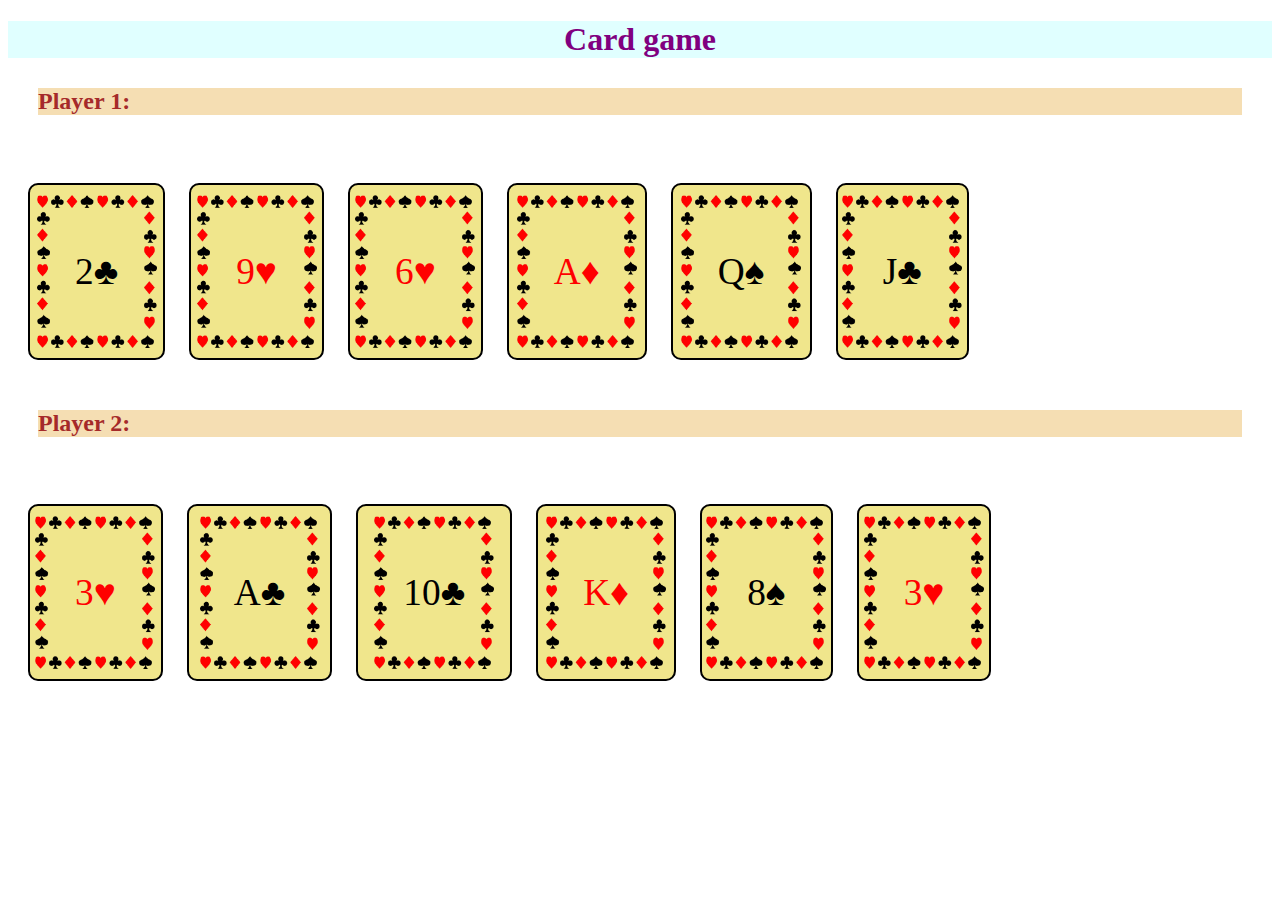
<file: 02 Card game/index.html>
<!DOCTYPE html>
<html lang="en">
<head>
    <meta charset="UTF-8">
    <title>Card game</title>
    <link rel="stylesheet" href="style.css">
</head>
<body>

<h1>Card game</h1>

<section class="player">

    <h2>Player 1:</h2>

    <p class="black_card">2&clubs;</p>
    <p class="red_card">9&hearts;</p>
    <p class="red_card">6&hearts;</p>
    <p class="red_card">A&diams;</p>
    <p class="black_card">Q&spades;</p>
    <p class="black_card">J&clubs;</p>

</section>

<section class="player">
    
    <h2>Player 2:</h2>

    <p class="red_card">3&hearts;</p>
    <p class="black_card">A&clubs;</p>
    <p class="black_card">10&clubs;</p>
    <p class="red_card">K&diams;</p>
    <p class="black_card">8&spades;</p>
    <p class="red_card">3&hearts;</p>

</section>

</body>
</html>
</file>
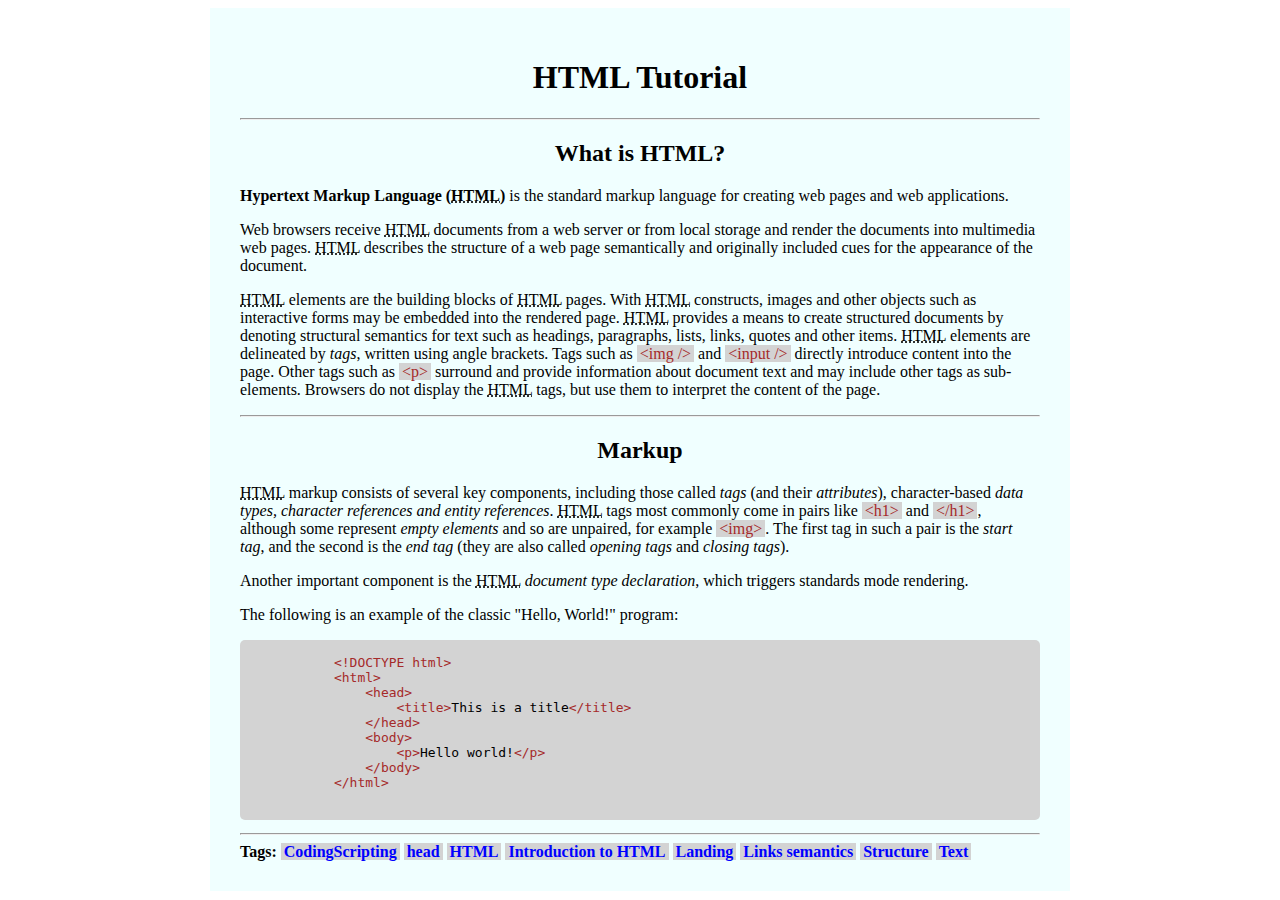
<file: 03 HTML Tutorial/index.html>
<!DOCTYPE html>
<html lang="en">
<head>
    <meta charset="UTF-8">
    <title>Title</title>
    <link rel="stylesheet" href="style.css">
</head>
<body>
    <section class="window_view">
        <h1>HTML Tutorial</h1>
        <hr>
        <h2>What is HTML?</h2>

        <p>
            <strong>Hypertext Markup Language (<abbr title="Hypertext Markup Language">HTML</abbr>)</strong> is the standard
            markup language for creating web pages and web applications.
        </p>

        <p>
            Web browsers receive <abbr title="Hypertext Markup Language">HTML</abbr> documents from a web server or from local
            storage and render the documents into multimedia
            web pages.
            <abbr title="Hypertext Markup Language">HTML</abbr> describes the structure of a web page semantically and
            originally included cues for the appearance
            of the document.
        </p>

        <p>
            <abbr title="Hypertext Markup Language">HTML</abbr> elements are the building blocks of <abbr
                title="Hypertext Markup Language">HTML</abbr> pages.
            With <abbr title="Hypertext Markup Language">HTML</abbr> constructs, images and other objects such as interactive
            forms may be embedded into the rendered page.
            <abbr title="Hypertext Markup Language">HTML</abbr> provides a means to create structured documents by denoting
            structural semantics for text such as headings, paragraphs, lists, links, quotes and other items.
            <abbr title="Hypertext Markup Language">HTML</abbr> elements are delineated by <em>tags</em>, written using angle
            brackets.
            Tags such as <span class="html_code">&lt;img /&gt;</span> and <span class="html_code">&lt;input /&gt;</span>
            directly introduce content into the page.
            Other tags such as <span class="html_code">&lt;p&gt;</span> surround and provide information about document text and
            may include other tags as sub-elements.
            Browsers do not display the <abbr title="Hypertext Markup Language">HTML</abbr> tags, but use them to interpret the
            content of the page.
        </p>

        <hr>
        <h2>Markup</h2>

        <p>
            <abbr title="Hypertext Markup Language">HTML</abbr> markup consists of several key components, including those
            called
            <em>tags</em> (and their <em>attributes</em>), character-based
            <em>data types, character references and entity references</em>.
            <abbr title="Hypertext Markup Language">HTML</abbr> tags most commonly come in pairs like <span class="html_code">&lt;h1&gt;</span>
            and <span class="html_code">&lt;/h1&gt;</span>, although some represent
            <em>empty elements</em> and so are unpaired, for example
            <span class="html_code">&lt;img&gt;</span>.
            The first tag in such a pair is the <em>start tag</em>, and the second is the <em>end tag</em> (they are also called
            <em>opening tags</em> and <em>closing tags</em>).
        </p>

        <p>
            Another important component is the <abbr title="Hypertext Markup Language">HTML</abbr> <em>document type
            declaration</em>, which triggers standards mode rendering.
        </p>

        <p>
            The following is an example of the classic "Hello, World!" program:
        </p>

        <pre class="code_preview">
            <code>
            <span class="html_code">&lt;!DOCTYPE html&gt;</span>
            <span class="html_code">&lt;html&gt;</span>
                <span class="html_code">&lt;head&gt;</span>
                    <span class="html_code">&lt;title&gt;</span>This is a title<span class="html_code">&lt;/title&gt;</span>
                <span class="html_code">&lt;/head&gt;</span>
                <span class="html_code">&lt;body&gt;</span>
                    <span class="html_code">&lt;p&gt;</span>Hello world!<span class="html_code">&lt;/p&gt;</span>
                <span class="html_code">&lt;/body&gt;</span>
            <span class="html_code">&lt;/html&gt;</span>
            </code>
        </pre>

        <hr>
        <strong>Tags:</strong> <span class="tags">CodingScripting</span> <span class="tags">head</span> <span
                class="tags">HTML</span> <span class="tags">Introduction to HTML</span> <span class="tags">Landing</span>
        <span class="tags">Links semantics</span> <span class="tags">Structure</span> <span class="tags">Text</span>
    </section>
</body>
</html>
</file>
<file: 02 Card game/style.css>
h1 {
    text-align: center;
    color: purple;
    background-color:lightcyan ;
}

h2{
    color: brown;
    background-color:wheat ;
    margin: 30px;
}

.player p {
    display: inline-block;
    font-size: 28pt;
    padding: 65px 45px;
    margin-left: 20px;
    margin-bottom: 20px;

    border: 2px solid black;
    border-radius: 10px;

    background-image: url("img/cards-border.png");
    background-color: khaki;
    background-size: 120px;
    background-position: center;
    background-repeat: no-repeat;
}

.black_card {
    color: black;
}

.red_card{
   color: red;
}
</file>
<file: 03 HTML Tutorial/style.css>
.window_view{
    max-width: 800px;
    margin: auto;
    padding: 30px;
    background-color: azure;
    font-family: 'Calibri', serif;
}

h1, h2 {
    text-align: center;
}

p .html_code {
    background-color: lightgrey;
    padding-left: 3px;
    padding-right: 3px;
}

.html_code {
    color: brown;
}

.code_preview {
    border: 1px;
    border-radius: 5px;
    background-color: lightgrey;
}

.tags {
    background-color: lightgrey;
    color: blue;
    font-weight: bold;
    padding-left: 3px;
    padding-right: 3px;
}
</file>
